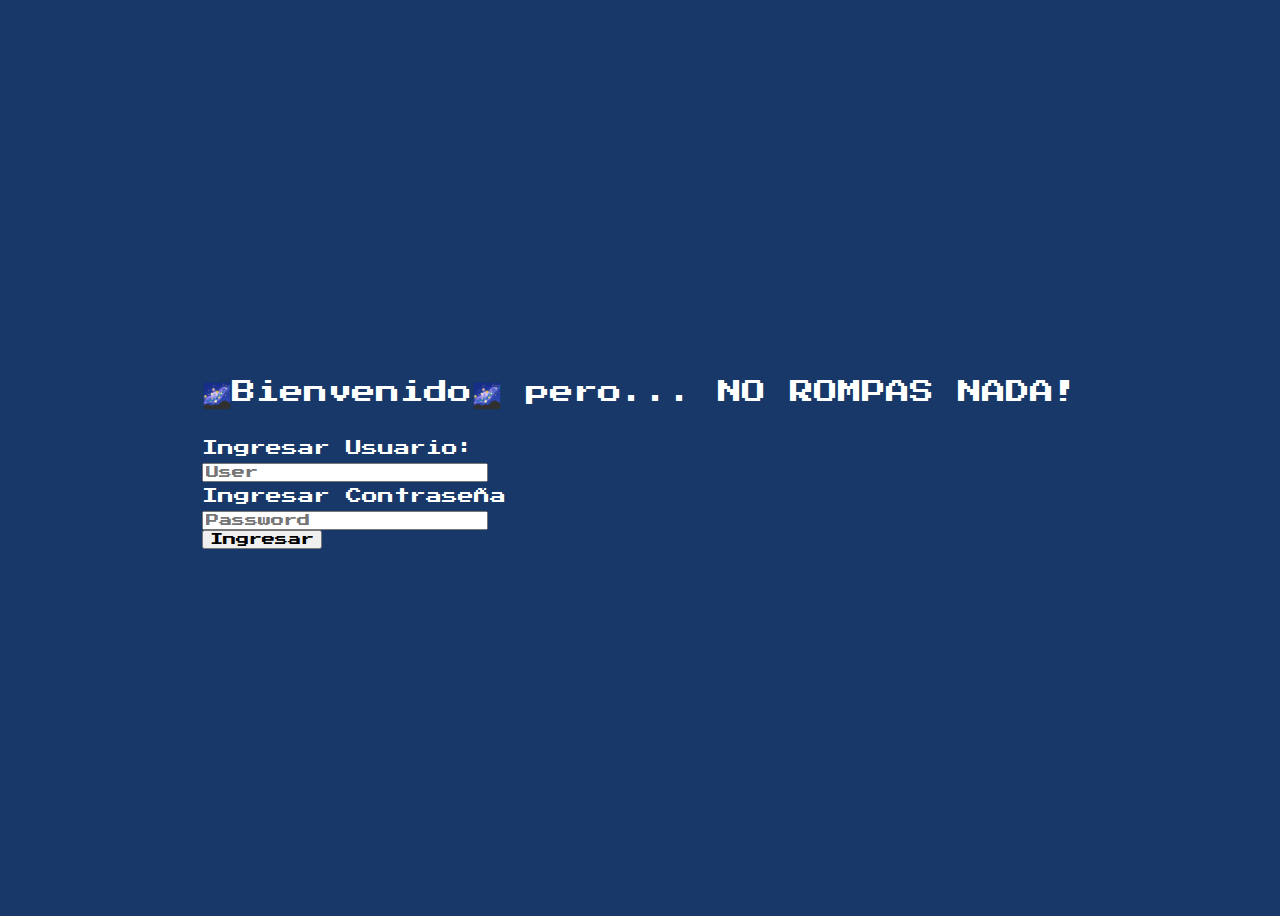
<file: html/login.html>
<!DOCTYPE html>
<html lang="en">
<head>
    <meta charset="UTF-8">
    <meta name="viewport" content="width=device-width, initial-scale=1.0">
    <title>★Bienvenido★</title>
    <link rel="stylesheet" href="../css/stylesLogin.css">
    <link rel="preconnect" href="https://fonts.googleapis.com">
    <link rel="preconnect" href="https://fonts.gstatic.com" crossorigin>
    <link href="https://fonts.googleapis.com/css2?family=Press+Start+2P&display=swap" rel="stylesheet">
</head>
<body>
    <div class="login_cont">

        <h2 class="titulo">🌌Bienvenido🌌 pero... NO ROMPAS NADA!</h2>
        <form id="LoginForm" class="LoginForm">
            <label for="nombre" class="loginlabel">Ingresar Usuario:</label><br>
            <input type="text" id="username" name="name" class="text" placeholder="User"><br>
            <label for="pass" class="loginlabel">Ingresar Contraseña</label><br>
            <input type="password" id="password" name="pass" class="text" placeholder="Password"><br>
            <button type="submit" class="botonlogin">Ingresar</button>
        </form>
        <p id="message" class="Login-error"></p>
        <p id="welcome-message"></p>

    </div>

    <script src="../Js/LogicaLogin.js"></script>
    
</html>
</file>
<file: css/stylesLogin.css>
* {
    
    box-sizing: border-box;
    font-family: "Press Start 2P", system-ui;
    font-weight: 400;
    font-style: normal;
}

body {
    display: flex;
    align-items: center;
    justify-content: center;
    min-height: 100vh;
    background-color: #173869; /*color del fondo F0F8FF porsi lo borro otravez...*/
}

.form-overlay {
    display: none;
    position: fixed;
    top: 0;
    left: 0;
    width: 100%;
    height: 100%;
    background-color: rgba(0, 0, 0, 0.7);
    z-index: 999;
}

/* Placeholder con estilo */
#member-form ::placeholder {
    color: #3A5C7F;
    opacity: 0.7;
}

/* Contenedor de botones del formulario */
.form-buttons {
    display: flex;
    justify-content: space-between;
    margin-top: 15px;
}

h2 , p , label{
    color: white;
    line-height: 1.8;
}
</file>
